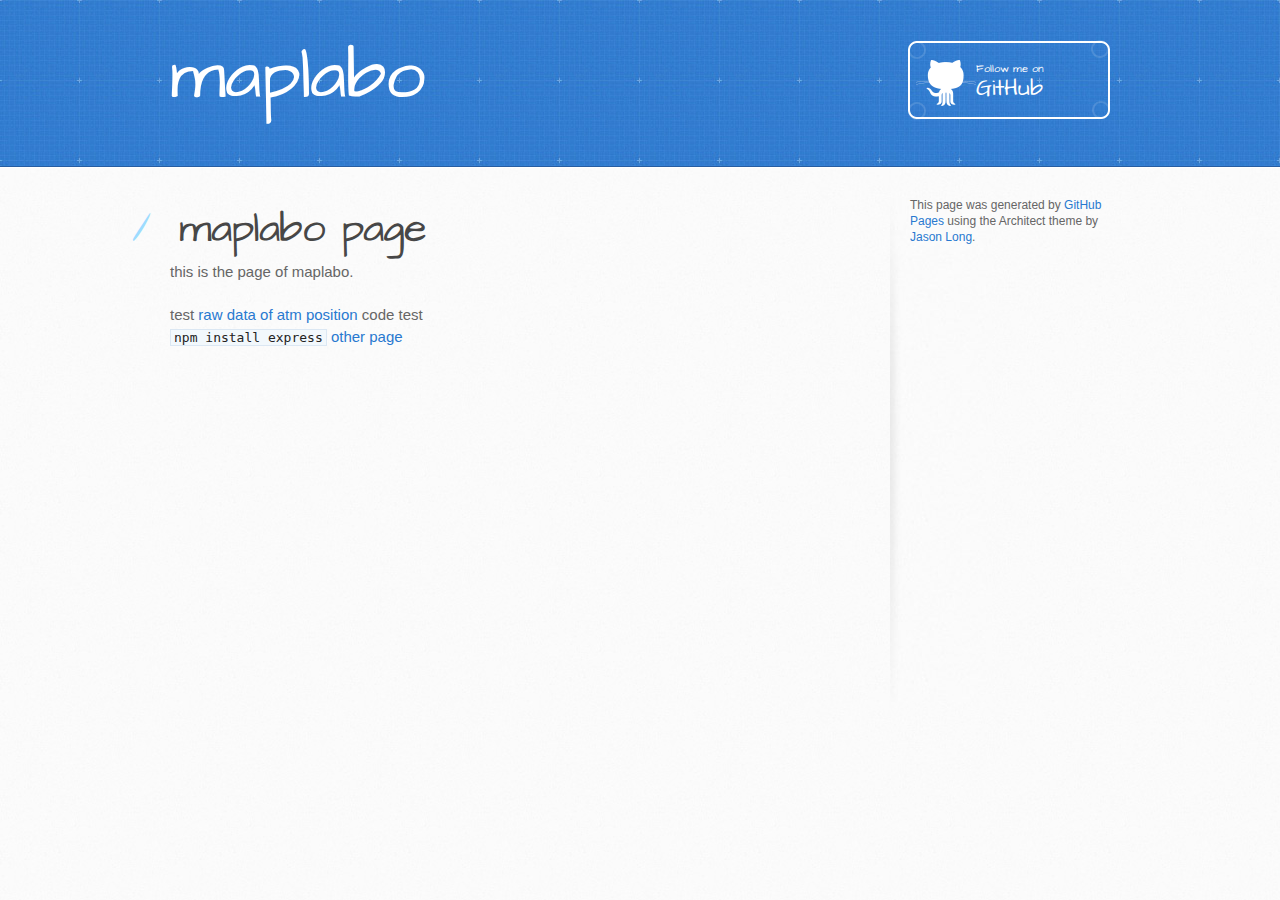
<file: index.html>
<!DOCTYPE html>
<html>
  <head>
    <meta charset='utf-8'>
    <meta http-equiv="X-UA-Compatible" content="chrome=1">
    <meta name="viewport" content="width=device-width, initial-scale=1, maximum-scale=1">
    <link href='https://fonts.googleapis.com/css?family=Architects+Daughter' rel='stylesheet' type='text/css'>
    <link rel="stylesheet" type="text/css" href="stylesheets/stylesheet.css" media="screen" />
    <link rel="stylesheet" type="text/css" href="stylesheets/pygment_trac.css" media="screen" />
    <link rel="stylesheet" type="text/css" href="stylesheets/print.css" media="print" />

    <!--[if lt IE 9]>
    <script src="//html5shiv.googlecode.com/svn/trunk/html5.js"></script>
    <![endif]-->

    <title>maplabo by katco</title>
  </head>

  <body>
    <header>
      <div class="inner">
        <h1>maplabo</h1>
        <h2></h2>
        <a href="https://github.com/katco" class="button"><small>Follow me on</small>GitHub</a>
      </div>
    </header>

    <div id="content-wrapper">
      <div class="inner clearfix">
        <section id="main-content">
          <h1>
<a name="maplabo-page" class="anchor" href="#maplabo-page"><span class="octicon octicon-link"></span></a>maplabo page</h1>

<p>this is the page of maplabo.</p>

<p>test
<a href="https://raw.github.com/katco/geoJSON/master/atm.geojson">raw data of atm position</a>
code test<br/>
<code>npm install express</code>
<a href="map.html">other page</a>
</p>
        </section>

        <aside id="sidebar">


          <p>This page was generated by <a href="https://pages.github.com">GitHub Pages</a> using the Architect theme by <a href="https://twitter.com/jasonlong">Jason Long</a>.</p>
        </aside>
      </div>
    </div>

  
  </body>
</html>
</file>
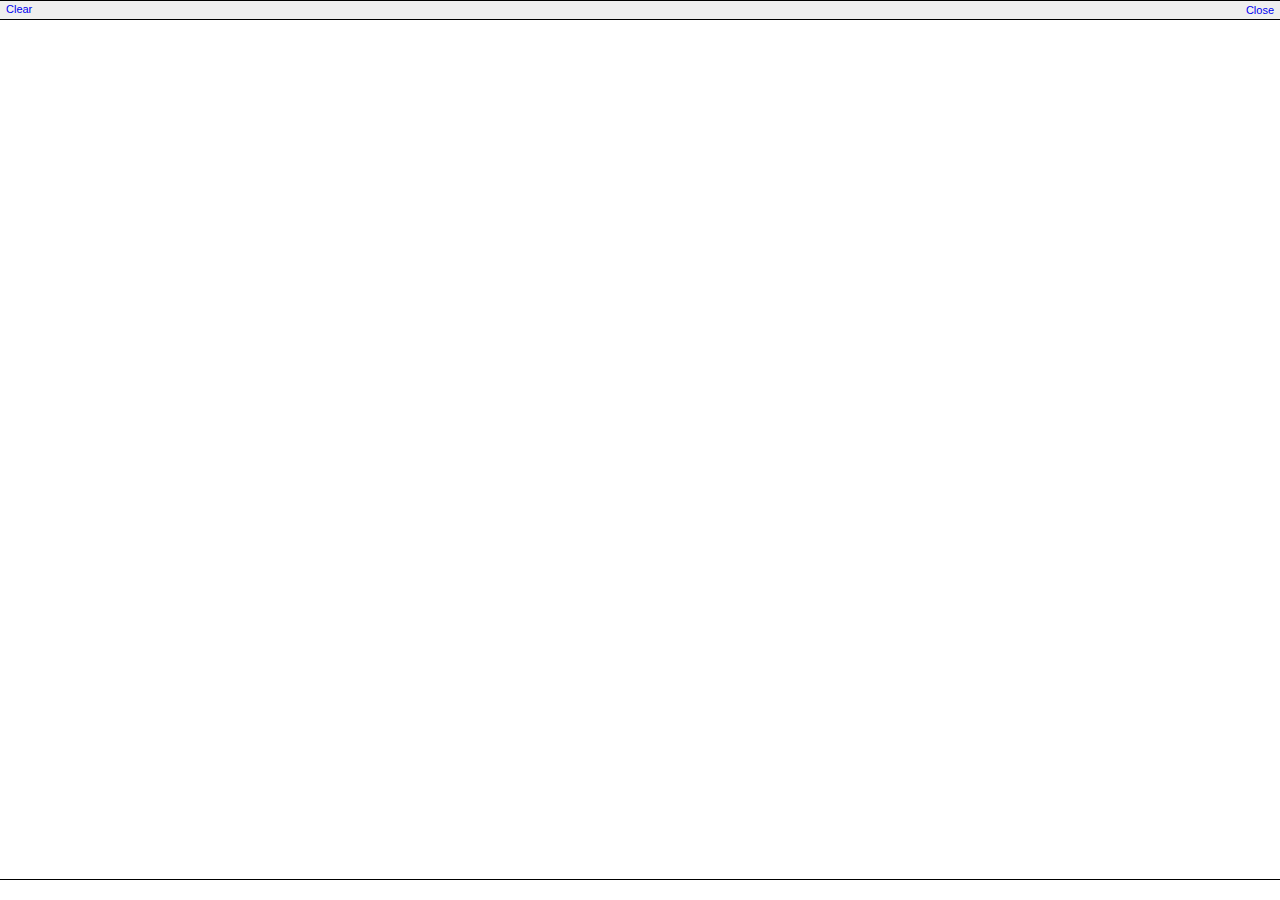
<file: public/lib/Firebug/firebug.html>
<!DOCTYPE html PUBLIC "-//W3C//DTD XHTML 1.0 Strict//EN"
         "http://www.w3.org/TR/xhtml1/DTD/xhtml1-strict.dtd">

<html xmlns="http://www.w3.org/1999/xhtml">

<head>
    <title>Firebug</title>
    <link rel="stylesheet" type="text/css" href="firebug.css">
</head>

<body>
    <div id="toolbar" class="toolbar">
        <a href="#" onclick="parent.console.clear()">Clear</a>
        <span class="toolbarRight">
            <a href="#" onclick="parent.console.close()">Close</a>
        </span>
    </div>
    <div id="log"></div>
    <input type="text" id="commandLine">
    
    <script>parent.onFirebugReady(document);</script>
</body>
</html>
</file>
<file: stylesheets/pygment_trac.css>
.highlight  { background: #ffffff; }
.highlight .c { color: #999988; font-style: italic } /* Comment */
.highlight .err { color: #a61717; background-color: #e3d2d2 } /* Error */
.highlight .k { font-weight: bold } /* Keyword */
.highlight .o { font-weight: bold } /* Operator */
.highlight .cm { color: #999988; font-style: italic } /* Comment.Multiline */
.highlight .cp { color: #999999; font-weight: bold } /* Comment.Preproc */
.highlight .c1 { color: #999988; font-style: italic } /* Comment.Single */
.highlight .cs { color: #999999; font-weight: bold; font-style: italic } /* Comment.Special */
.highlight .gd { color: #000000; background-color: #ffdddd } /* Generic.Deleted */
.highlight .gd .x { color: #000000; background-color: #ffaaaa } /* Generic.Deleted.Specific */
.highlight .ge { font-style: italic } /* Generic.Emph */
.highlight .gr { color: #aa0000 } /* Generic.Error */
.highlight .gh { color: #999999 } /* Generic.Heading */
.highlight .gi { color: #000000; background-color: #ddffdd } /* Generic.Inserted */
.highlight .gi .x { color: #000000; background-color: #aaffaa } /* Generic.Inserted.Specific */
.highlight .go { color: #888888 } /* Generic.Output */
.highlight .gp { color: #555555 } /* Generic.Prompt */
.highlight .gs { font-weight: bold } /* Generic.Strong */
.highlight .gu { color: #800080; font-weight: bold; } /* Generic.Subheading */
.highlight .gt { color: #aa0000 } /* Generic.Traceback */
.highlight .kc { font-weight: bold } /* Keyword.Constant */
.highlight .kd { font-weight: bold } /* Keyword.Declaration */
.highlight .kn { font-weight: bold } /* Keyword.Namespace */
.highlight .kp { font-weight: bold } /* Keyword.Pseudo */
.highlight .kr { font-weight: bold } /* Keyword.Reserved */
.highlight .kt { color: #445588; font-weight: bold } /* Keyword.Type */
.highlight .m { color: #009999 } /* Literal.Number */
.highlight .s { color: #d14 } /* Literal.String */
.highlight .na { color: #008080 } /* Name.Attribute */
.highlight .nb { color: #0086B3 } /* Name.Builtin */
.highlight .nc { color: #445588; font-weight: bold } /* Name.Class */
.highlight .no { color: #008080 } /* Name.Constant */
.highlight .ni { color: #800080 } /* Name.Entity */
.highlight .ne { color: #990000; font-weight: bold } /* Name.Exception */
.highlight .nf { color: #990000; font-weight: bold } /* Name.Function */
.highlight .nn { color: #555555 } /* Name.Namespace */
.highlight .nt { color: #000080 } /* Name.Tag */
.highlight .nv { color: #008080 } /* Name.Variable */
.highlight .ow { font-weight: bold } /* Operator.Word */
.highlight .w { color: #bbbbbb } /* Text.Whitespace */
.highlight .mf { color: #009999 } /* Literal.Number.Float */
.highlight .mh { color: #009999 } /* Literal.Number.Hex */
.highlight .mi { color: #009999 } /* Literal.Number.Integer */
.highlight .mo { color: #009999 } /* Literal.Number.Oct */
.highlight .sb { color: #d14 } /* Literal.String.Backtick */
.highlight .sc { color: #d14 } /* Literal.String.Char */
.highlight .sd { color: #d14 } /* Literal.String.Doc */
.highlight .s2 { color: #d14 } /* Literal.String.Double */
.highlight .se { color: #d14 } /* Literal.String.Escape */
.highlight .sh { color: #d14 } /* Literal.String.Heredoc */
.highlight .si { color: #d14 } /* Literal.String.Interpol */
.highlight .sx { color: #d14 } /* Literal.String.Other */
.highlight .sr { color: #009926 } /* Literal.String.Regex */
.highlight .s1 { color: #d14 } /* Literal.String.Single */
.highlight .ss { color: #990073 } /* Literal.String.Symbol */
.highlight .bp { color: #999999 } /* Name.Builtin.Pseudo */
.highlight .vc { color: #008080 } /* Name.Variable.Class */
.highlight .vg { color: #008080 } /* Name.Variable.Global */
.highlight .vi { color: #008080 } /* Name.Variable.Instance */
.highlight .il { color: #009999 } /* Literal.Number.Integer.Long */

.type-csharp .highlight .k { color: #0000FF }
.type-csharp .highlight .kt { color: #0000FF }
.type-csharp .highlight .nf { color: #000000; font-weight: normal }
.type-csharp .highlight .nc { color: #2B91AF }
.type-csharp .highlight .nn { color: #000000 }
.type-csharp .highlight .s { color: #A31515 }
.type-csharp .highlight .sc { color: #A31515 }
</file>
<file: stylesheets/print.css>
html, body, div, span, applet, object, iframe,
h1, h2, h3, h4, h5, h6, p, blockquote, pre,
a, abbr, acronym, address, big, cite, code,
del, dfn, em, img, ins, kbd, q, s, samp,
small, strike, strong, sub, sup, tt, var,
b, u, i, center,
dl, dt, dd, ol, ul, li,
fieldset, form, label, legend,
table, caption, tbody, tfoot, thead, tr, th, td,
article, aside, canvas, details, embed, 
figure, figcaption, footer, header, hgroup, 
menu, nav, output, ruby, section, summary,
time, mark, audio, video {
  margin: 0;
  padding: 0;
  border: 0;
  font-size: 100%;
  font: inherit;
  vertical-align: baseline;
}
/* HTML5 display-role reset for older browsers */
article, aside, details, figcaption, figure, 
footer, header, hgroup, menu, nav, section {
  display: block;
}
body {
  line-height: 1;
}
ol, ul {
  list-style: none;
}
blockquote, q {
  quotes: none;
}
blockquote:before, blockquote:after,
q:before, q:after {
  content: '';
  content: none;
}
table {
  border-collapse: collapse;
  border-spacing: 0;
}
body {
  font-size: 13px;
  line-height: 1.5; 
  font-family: 'Helvetica Neue', Helvetica, Arial, serif;
  color: #000;
}

a {
  color: #d5000d;
  font-weight: bold;
}

header {
  padding-top: 35px;
  padding-bottom: 10px;
}

header h1 {
  font-weight: bold;
  letter-spacing: -1px;
  font-size: 48px;
  color: #303030;
  line-height: 1.2;
}

header h2 {
  letter-spacing: -1px;
  font-size: 24px;
  color: #aaa;
  font-weight: normal;
  line-height: 1.3;
}
#downloads {
  display: none;
}
#main_content {
  padding-top: 20px;
}

code, pre {
  font-family: Monaco, "Bitstream Vera Sans Mono", "Lucida Console", Terminal;
  color: #222;
  margin-bottom: 30px;
  font-size: 12px;
}

code {
  padding: 0 3px;
}

pre {
  border: solid 1px #ddd;
  padding: 20px;
  overflow: auto;
}
pre code {
  padding: 0;
}

ul, ol, dl {
  margin-bottom: 20px;
}


/* COMMON STYLES */

table {
  width: 100%;
  border: 1px solid #ebebeb;
}

th {
  font-weight: 500;
}

td {
  border: 1px solid #ebebeb;
  text-align: center; 
  font-weight: 300;
}

form {
  background: #f2f2f2;
  padding: 20px;
  
}


/* GENERAL ELEMENT TYPE STYLES */

h1 {
  font-size: 2.8em;
} 

h2 {
  font-size: 22px;
  font-weight: bold;
  color: #303030;
  margin-bottom: 8px;
} 

h3 {
  color: #d5000d;
  font-size: 18px;
  font-weight: bold;
  margin-bottom: 8px;
} 
 
h4 {
  font-size: 16px;
  color: #303030;
  font-weight: bold;
} 

h5 {
  font-size: 1em;
  color: #303030;
} 

h6 {
  font-size: .8em;
  color: #303030;
} 

p {
  font-weight: 300;
  margin-bottom: 20px;
}
 
a {
  text-decoration: none;
}

p a {
  font-weight: 400;
}

blockquote {
  font-size: 1.6em;
  border-left: 10px solid #e9e9e9;
  margin-bottom: 20px;
  padding: 0 0 0 30px;
}

ul li {
  list-style: disc inside;
  padding-left: 20px;
}

ol li {
  list-style: decimal inside;
  padding-left: 3px;
}

dl dd {
  font-style: italic;
  font-weight: 100;
}

footer {
  margin-top: 40px;
  padding-top: 20px;
  padding-bottom: 30px;
  font-size: 13px;
  color: #aaa;
}

footer a {
  color: #666;
}

/* MISC */
.clearfix:after {
  clear: both;
  content: '.';
  display: block;
  visibility: hidden;
  height: 0;
}

.clearfix {display: inline-block;}
* html .clearfix {height: 1%;}
.clearfix {display: block;}
</file>
<file: public/lib/Firebug/firebug.css>
html, body {
    margin: 0;
    background: #FFFFFF;
    font-family: Lucida Grande, Tahoma, sans-serif;
    font-size: 11px;
    overflow: hidden;
}

a {
    text-decoration: none;
}

a:hover {
    text-decoration: underline;
}

.toolbar {
    height: 14px;
    border-top: 1px solid ThreeDHighlight;
    border-bottom: 1px solid ThreeDShadow;
    padding: 2px 6px;
    background: ThreeDFace;
}

.toolbarRight {
    position: absolute;
    top: 4px;
    right: 6px;
}

#log {
    overflow: auto;
    position: absolute;
    left: 0;
    width: 100%;
}

#commandLine {
    position: absolute;
    bottom: 0;
    left: 0;
    width: 100%;
    height: 18px;
    border: none;
    border-top: 1px solid ThreeDShadow;
}

/************************************************************************************************/

.logRow {
    position: relative;
    border-bottom: 1px solid #D7D7D7;
    padding: 2px 4px 1px 6px;
    background-color: #FFFFFF;
}

.logRow-command {
    font-family: Monaco, monospace;
    color: blue;
}

.objectBox-null {
    padding: 0 2px;
    border: 1px solid #666666;
    background-color: #888888;
    color: #FFFFFF;
}

.objectBox-string {
    font-family: Monaco, monospace;
    color: red;
    white-space: pre;
}

.objectBox-number {
    color: #000088;
}

.objectBox-function {
    font-family: Monaco, monospace;
    color: DarkGreen;
}

.objectBox-object {
    color: DarkGreen;
    font-weight: bold;
}

/************************************************************************************************/

.logRow-info,
.logRow-error,
.logRow-warning {
    background: #FFFFFF no-repeat 2px 2px;
    padding-left: 20px;
    padding-bottom: 3px;
}

.logRow-info {
    background-image: url(infoIcon.png);
}

.logRow-warning {
    background-color: cyan;
    background-image: url(warningIcon.png);
}

.logRow-error {
    background-color: LightYellow;
    background-image: url(errorIcon.png);
}

.errorMessage {
    vertical-align: top;
    color: #FF0000;
}

.objectBox-sourceLink {
    position: absolute;
    right: 4px;
    top: 2px;
    padding-left: 8px;
    font-family: Lucida Grande, sans-serif;
    font-weight: bold;
    color: #0000FF;
}

/************************************************************************************************/

.logRow-group {
    background: #EEEEEE;
    border-bottom: none;
}

.logGroup {
    background: #EEEEEE;
}

.logGroupBox {
    margin-left: 24px;
    border-top: 1px solid #D7D7D7;
    border-left: 1px solid #D7D7D7;
}

/************************************************************************************************/

.selectorTag,
.selectorId,
.selectorClass {
    font-family: Monaco, monospace;
    font-weight: normal;
}

.selectorTag {
    color: #0000FF;
}

.selectorId {
    color: DarkBlue;
}

.selectorClass {
    color: red;
}

/************************************************************************************************/

.objectBox-element {
    font-family: Monaco, monospace;
    color: #000088;
}

.nodeChildren {
    margin-left: 16px;
}

.nodeTag {
    color: blue;
}

.nodeValue {
    color: #FF0000;
    font-weight: normal;
}

.nodeText,
.nodeComment {
    margin: 0 2px;
    vertical-align: top;
}

.nodeText {
    color: #333333;
}

.nodeComment {
    color: DarkGreen;
}

/************************************************************************************************/

.propertyNameCell {
    vertical-align: top;
}

.propertyName {
    font-weight: bold;
}
</file>
<file: stylesheets/stylesheet.css>
/* http://meyerweb.com/eric/tools/css/reset/ 
   v2.0 | 20110126
   License: none (public domain)
*/
html, body, div, span, applet, object, iframe,
h1, h2, h3, h4, h5, h6, p, blockquote, pre,
a, abbr, acronym, address, big, cite, code,
del, dfn, em, img, ins, kbd, q, s, samp,
small, strike, strong, sub, sup, tt, var,
b, u, i, center,
dl, dt, dd, ol, ul, li,
fieldset, form, label, legend,
table, caption, tbody, tfoot, thead, tr, th, td,
article, aside, canvas, details, embed, 
figure, figcaption, footer, header, hgroup, 
menu, nav, output, ruby, section, summary,
time, mark, audio, video {
	margin: 0;
	padding: 0;
	border: 0;
	font-size: 100%;
	font: inherit;
	vertical-align: baseline;
}
/* HTML5 display-role reset for older browsers */
article, aside, details, figcaption, figure, 
footer, header, hgroup, menu, nav, section {
	display: block;
}
body {
	line-height: 1;
}
ol, ul {
	list-style: none;
}
blockquote, q {
	quotes: none;
}
blockquote:before, blockquote:after,
q:before, q:after {
	content: '';
	content: none;
}
table {
	border-collapse: collapse;
	border-spacing: 0;
}

/* LAYOUT STYLES */
body {
  font-size: 15px;
  line-height: 1.5; 
  background: #fafafa url(../images/body-bg.jpg) 0 0 repeat;
  font-family: 'Helvetica Neue', Helvetica, Arial, serif;
  font-weight: 400;
  color: #666;
}

a {
  color: #2879d0;
}
a:hover {
  color: #2268b2;
}

header {
  padding-top: 40px;
  padding-bottom: 40px;
  font-family: 'Architects Daughter', 'Helvetica Neue', Helvetica, Arial, serif; 
  background: #2e7bcf url(../images/header-bg.jpg) 0 0 repeat-x;
  border-bottom: solid 1px #275da1;
}

header h1 {
  letter-spacing: -1px;
  font-size: 72px;
  color: #fff;
  line-height: 1;
  margin-bottom: 0.2em;
  width: 540px;
}

header h2 {
  font-size: 26px;
  color: #9ddcff;
  font-weight: normal;
  line-height: 1.3;
  width: 540px;
  letter-spacing: 0;
}

.inner {
  position: relative;
  width: 940px;
  margin: 0 auto;
}

#content-wrapper {
  border-top: solid 1px #fff;
  padding-top: 30px;
}

#main-content {
  width: 690px;
  float: left;
}

#main-content img {
  max-width: 100%;
}

aside#sidebar {
  width: 200px;
  padding-left: 20px;
  min-height: 504px;
  float: right;
  background: transparent url(../images/sidebar-bg.jpg) 0 0 no-repeat;
  font-size: 12px;
  line-height: 1.3;
}

aside#sidebar p.repo-owner,
aside#sidebar p.repo-owner a {
  font-weight: bold;
}

#downloads {
  margin-bottom: 40px;
}

a.button {
  width: 134px;
  height: 58px;
  line-height: 1.2;
  font-size: 23px;
  color: #fff;
  padding-left: 68px;
  padding-top: 22px;
  font-family: 'Architects Daughter', 'Helvetica Neue', Helvetica, Arial, serif; 
}
a.button small {
  display: block;
  font-size: 11px;
}
header a.button {
  position: absolute;
  right: 0;
  top: 0;
  background: transparent url(../images/github-button.png) 0 0 no-repeat;
}
aside a.button {
  width: 138px;
  padding-left: 64px;
  display: block;
  background: transparent url(../images/download-button.png) 0 0 no-repeat;
  margin-bottom: 20px;
  font-size: 21px;
}

code, pre {
  font-family: Monaco, "Bitstream Vera Sans Mono", "Lucida Console", Terminal, monospace;
  color: #222;
  margin-bottom: 30px;
  font-size: 13px;
}

code {
  background-color: #f2f8fc;
  border: solid 1px #dbe7f3;
  padding: 0 3px;
}

pre {
  padding: 20px;
  background: #fff;
  text-shadow: none;
  overflow: auto;
  border: solid 1px #f2f2f2;
}
pre code {
  color: #2879d0;
  background-color: #fff;
  border: none;
  padding: 0;
}

ul, ol, dl {
  margin-bottom: 20px;
}


/* COMMON STYLES */

hr {
  height: 1px;
  line-height: 1px;
  margin-top: 1em;
  padding-bottom: 1em;
  border: none;
  background: transparent url('../images/hr.png') 0 0 no-repeat;
}

table {
  width: 100%;
  border: 1px solid #ebebeb;
}

th {
  font-weight: 500;
}

td {
  border: 1px solid #ebebeb;
  text-align: center; 
  font-weight: 300;
}

form {
  background: #f2f2f2;
  padding: 20px;
  
}


/* GENERAL ELEMENT TYPE STYLES */

#main-content h1 {
  font-family: 'Architects Daughter', 'Helvetica Neue', Helvetica, Arial, serif; 
  font-size: 2.8em;
  letter-spacing: -1px;
  color: #474747;
} 

#main-content h1:before {
  content: "/";
  color: #9ddcff;
  padding-right: 0.3em;
  margin-left: -0.9em;
}

#main-content h2 {
  font-family: 'Architects Daughter', 'Helvetica Neue', Helvetica, Arial, serif; 
  font-size: 22px;
  font-weight: bold;
  margin-bottom: 8px;
  color: #474747;
} 
#main-content h2:before {
  content: "//";
  color: #9ddcff;
  padding-right: 0.3em;
  margin-left: -1.5em;
}

#main-content h3 {
  font-family: 'Architects Daughter', 'Helvetica Neue', Helvetica, Arial, serif; 
  font-size: 18px;
  font-weight: bold;
  margin-top: 24px;
  margin-bottom: 8px;
  color: #474747;
} 
 
#main-content h3:before {
  content: "///";
  color: #9ddcff;
  padding-right: 0.3em;
  margin-left: -2em;
}

#main-content h4 {
  font-family: 'Architects Daughter', 'Helvetica Neue', Helvetica, Arial, serif; 
  font-size: 15px;
  font-weight: bold;
  color: #474747;
} 

h4:before {
  content: "////";
  color: #9ddcff;
  padding-right: 0.3em;
  margin-left: -2.8em;
}

#main-content h5 {
  font-family: 'Architects Daughter', 'Helvetica Neue', Helvetica, Arial, serif; 
  font-size: 14px;
  color: #474747;
} 
h5:before {
  content: "/////";
  color: #9ddcff;
  padding-right: 0.3em;
  margin-left: -3.2em;
}

#main-content h6 {
  font-family: 'Architects Daughter', 'Helvetica Neue', Helvetica, Arial, serif; 
  font-size: .8em;
  color: #474747;
} 
h6:before {
  content: "//////";
  color: #9ddcff;
  padding-right: 0.3em;
  margin-left: -3.7em;
}

p {
  margin-bottom: 20px;
}
 
a {
  text-decoration: none;
}

p a {
  font-weight: 400;
}

blockquote {
  font-size: 1.6em;
  border-left: 10px solid #e9e9e9;
  margin-bottom: 20px;
  padding: 0 0 0 30px;
}

ul {
  list-style: disc inside;
  padding-left: 20px;
}

ol {
  list-style: decimal inside;
  padding-left: 3px;
}

dl dd {
  font-style: italic;
  font-weight: 100;
}

footer {
  background: transparent url('../images/hr.png') 0 0 no-repeat;
  margin-top: 40px;
  padding-top: 20px;
  padding-bottom: 30px;
  font-size: 13px;
  color: #aaa;
}

footer a {
  color: #666;
}
footer a:hover {
  color: #444;
}

/* MISC */
.clearfix:after {
  clear: both;
  content: '.';
  display: block;
  visibility: hidden;
  height: 0;
}

.clearfix {display: inline-block;}
* html .clearfix {height: 1%;}
.clearfix {display: block;}

/* #Media Queries
================================================== */

/* Smaller than standard 960 (devices and browsers) */
@media only screen and (max-width: 959px) {}

/* Tablet Portrait size to standard 960 (devices and browsers) */
@media only screen and (min-width: 768px) and (max-width: 959px) {
  .inner {
    width: 740px;
  }
  header h1, header h2 {
    width: 340px;
  }
  header h1 {
    font-size: 60px;
  }
  header h2 {
    font-size: 30px;
  }
  #main-content {
    width: 490px;
  }
  #main-content h1:before,
  #main-content h2:before,
  #main-content h3:before,
  #main-content h4:before,
  #main-content h5:before,
  #main-content h6:before {
    content: none;
    padding-right: 0;
    margin-left: 0;
  }
}

/* All Mobile Sizes (devices and browser) */
@media only screen and (max-width: 767px) {
  .inner {
    width: 93%;
  }
  header {
    padding: 20px 0;
  }
  header .inner {
    position: relative;
  }
  header h1, header h2 {
    width: 100%;
  }
  header h1 {
    font-size: 48px;
  }
  header h2 {
    font-size: 24px;
  }
  header a.button {
    background-image: none;
    width: auto;
    height: auto;
    display: inline-block;
    margin-top: 15px;
    padding: 5px 10px;
    position: relative;
    text-align: center;
    font-size: 13px;
    line-height: 1;
    background-color: #9ddcff;
    color: #2879d0;
    -moz-border-radius: 5px;
    -webkit-border-radius: 5px;                     
    border-radius: 5px;    
  }
  header a.button small {
    font-size: 13px;
    display: inline;
  }
  #main-content,
  aside#sidebar {
    float: none;
    width: 100% ! important;
  }
  aside#sidebar {
    background-image: none;
    margin-top: 20px;
    border-top: solid 1px #ddd;
    padding: 20px 0;
    min-height: 0;
  }
  aside#sidebar a.button {
    display: none;
  }
  #main-content h1:before,
  #main-content h2:before,
  #main-content h3:before,
  #main-content h4:before,
  #main-content h5:before,
  #main-content h6:before {
    content: none;
    padding-right: 0;
    margin-left: 0;
  }
}

/* Mobile Landscape Size to Tablet Portrait (devices and browsers) */
@media only screen and (min-width: 480px) and (max-width: 767px) {}

/* Mobile Portrait Size to Mobile Landscape Size (devices and browsers) */
@media only screen and (max-width: 479px) {}
</file>
